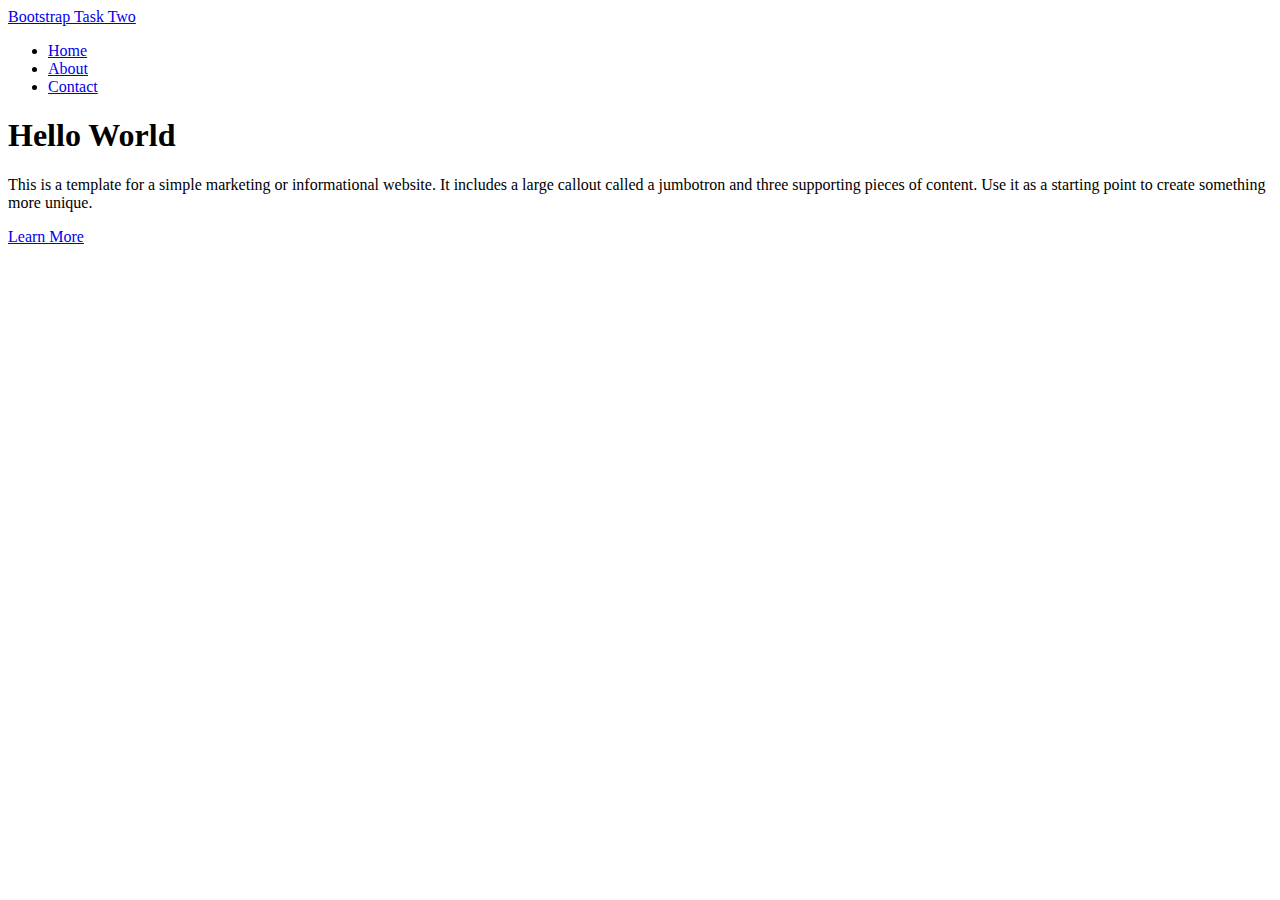
<file: images/Bootstrap task 2.html>
<!DOCTYPE html>
<!-- saved from url=(0072)file:///Users/akmalmuqeeth/Documents/tf_repo/bootstrap_task_2/index.html -->
<html lang="en"><head><meta http-equiv="Content-Type" content="text/html; charset=UTF-8">
	<meta charset="UTF-8">
	<meta http-equiv="X-UA-Compatible" content="IE=edge">
	<meta name="viewport" content="width=device-width, initial-scale=1">
	<title>Bootstrap task 2</title>

	<!-- Bootstrap -->
	<link rel="stylesheet" href="file:///Users/akmalmuqeeth/Documents/tf_repo/bootstrap_task_2/css/bootstrap/bootstrap.min.css">
	<link rel="stylesheet" href="file:///Users/akmalmuqeeth/Documents/tf_repo/bootstrap_task_2/css/main.css">
	
</head>
<body>

	<nav class="navbar navbar-inverse navbar-fixed-top" role="navigation">
		
		<div class="container">
			
		
		<!-- brand link -->
		<a href="file:///Users/akmalmuqeeth/Documents/tf_repo/bootstrap_task_2/index.html#" class="navbar-brand navbar-left">Bootstrap Task Two</a>
		<ul class="nav navbar-nav">
			<li class="active"><a href="file:///Users/akmalmuqeeth/Documents/tf_repo/bootstrap_task_2/index.html#">Home</a></li>
			<li><a href="file:///Users/akmalmuqeeth/Documents/tf_repo/bootstrap_task_2/index.html#">About</a></li>
			<li><a href="file:///Users/akmalmuqeeth/Documents/tf_repo/bootstrap_task_2/index.html#">Contact</a></li>
		</ul>
		</div>


		
	</nav>
	<div class="container">
		<div class="jumbotron">
			<h1>Hello World</h1>
			<p>This is a template for a simple marketing or informational website. It includes a large callout called a jumbotron and three supporting pieces of content. Use it as a starting point to create something more unique.</p>
			<p><a class="btn btn-primary btn-lg" href="file:///Users/akmalmuqeeth/Documents/tf_repo/bootstrap_task_2/index.html#">Learn More</a></p>
		</div>
		<!-- <h1 class="text-center">Bootstrap Starter Template</h1>
		<p class="lead text-center">Use this document as a way to quickly start any new project.

		</p>
		<p class="lead text-center">
		All you get is this text and a mostly bare bones HTML document.
		</p> -->

		


		
	</div>
	


	
	<script src="./Bootstrap task 2_files/jquery-latest.min.js"></script>
	<script src="./Bootstrap task 2_files/bootstrap.js"></script>

</body></html>
</file>
